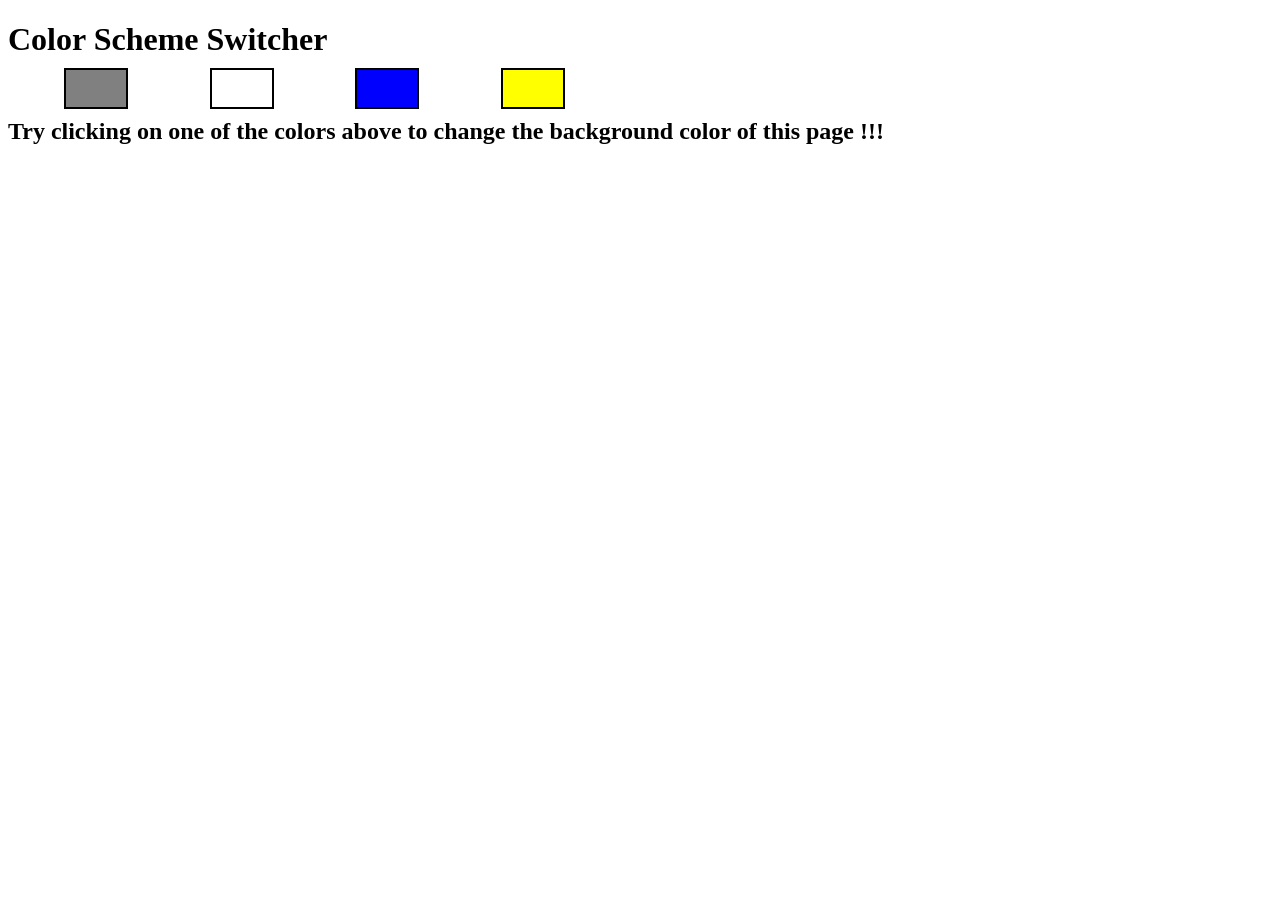
<file: Web Developement Notes/Frontend/JavaScript/Projects/1-color-changer/index.html>
<!DOCTYPE html>
<html lang="en">
<head>
    <meta charset="UTF-8">
    <meta name="viewport" content="width=device-width, initial-scale=1.0">
    <link rel="stylesheet" href="index.css"/>
    <title>Javascript Background Color Switcher</title>
</head>
<body>
    <h1>Color Scheme Switcher</h1>
    <span class="button" id = "grey"></span>
    <span class="button" id = "white"></span>
    <span class="button" id = "blue"></span>
    <span class="button" id = "yellow"></span>
    <h2>
        Try clicking on one of the colors above
        <span>to change the background color of this page !!! </span>
    </h2>
    <script src="index.js"></script>
</body>
</html>
</file>
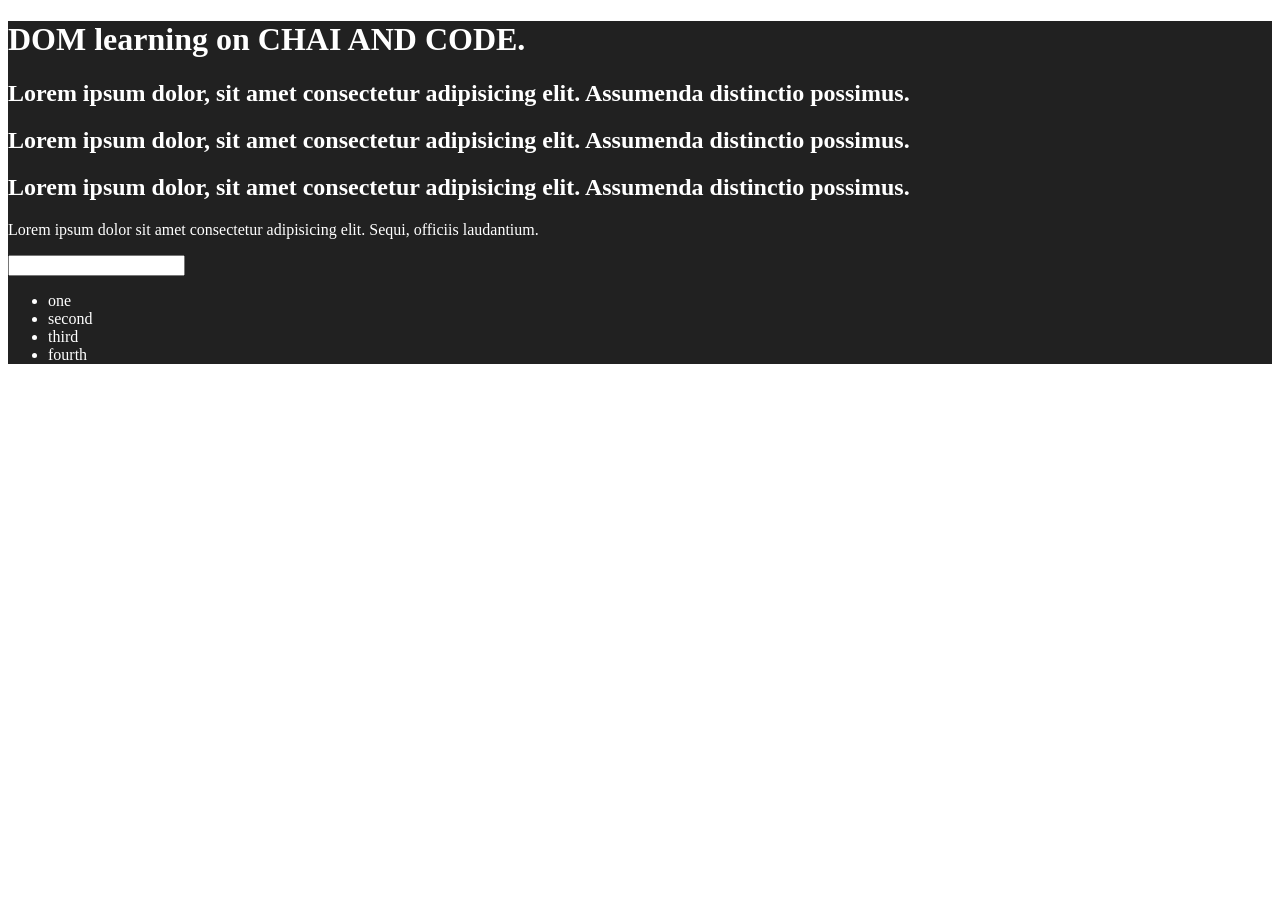
<file: Web Developement Notes/Frontend/JavaScript/DOM MANIPULATION/01_intro.html>
<!DOCTYPE html>
<html lang="en">
<head>
  <meta charset="UTF-8">
  <title>DOM Learning</title>
  <style>
    .bg-black {
      background-color: #212121;
      color: #fff;
    }
  </style>
</head>
<body>
  <div class="bg-black">
    <h1 id="title" class="heading">
      DOM learning on CHAI AND CODE.
      <span style="display: none;">test test</span>
    </h1>

    <h2>Lorem ipsum dolor, sit amet consectetur adipisicing elit. Assumenda distinctio possimus.</h2>
    <h2>Lorem ipsum dolor, sit amet consectetur adipisicing elit. Assumenda distinctio possimus.</h2>
    <h2>Lorem ipsum dolor, sit amet consectetur adipisicing elit. Assumenda distinctio possimus.</h2>

    <p>Lorem ipsum dolor sit amet consectetur adipisicing elit. Sequi, officiis laudantium.</p>
    <input type="password" name="" id="">

    <ul>
        <li class = "list-item">one</li>
        <li class = "list-item">second</li>
        <li class = "list-item">third</li>
        <li class = "list-item">fourth</li>
    </ul>
  </div>
</body>
</html>
</file>
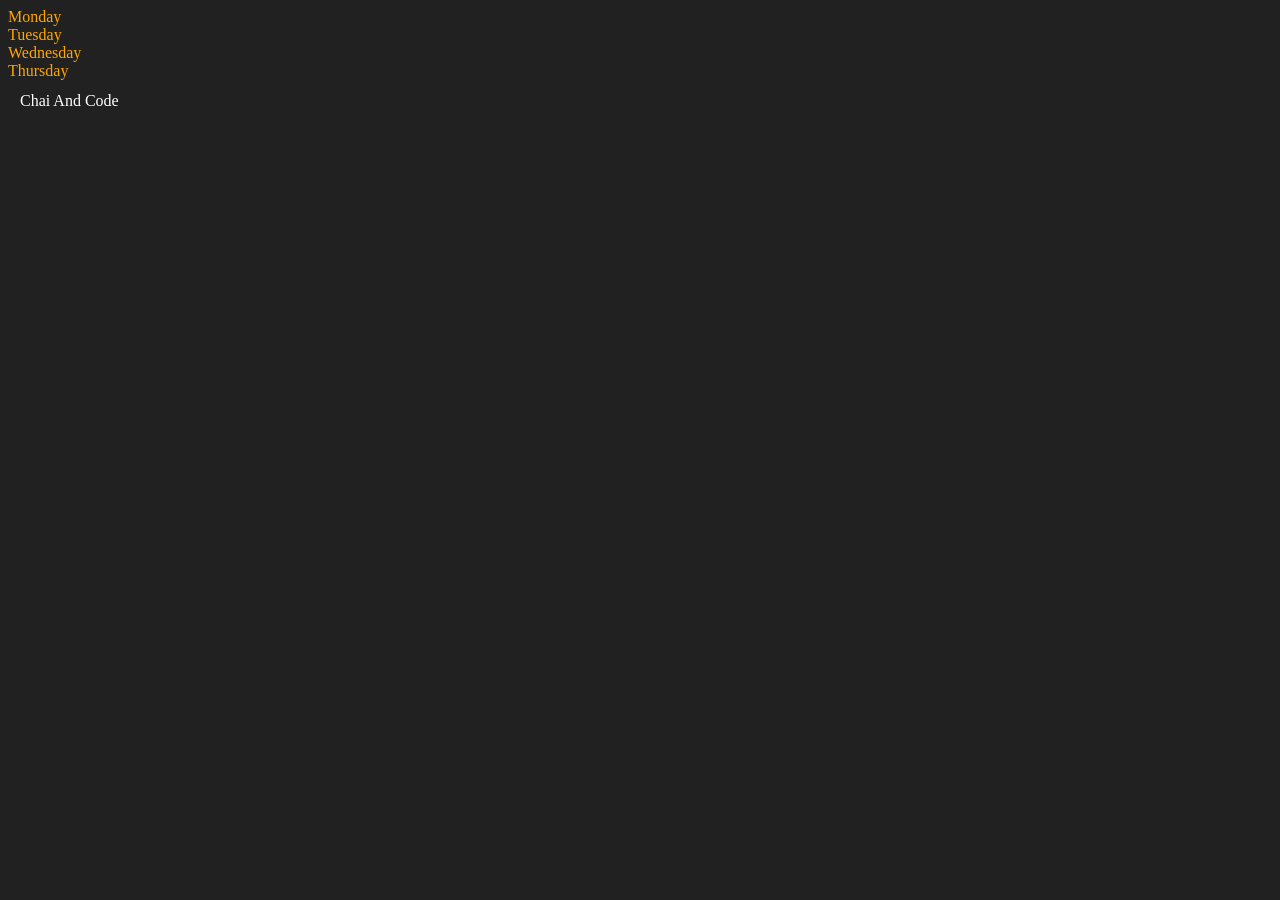
<file: Web Developement Notes/Frontend/JavaScript/DOM MANIPULATION/02_RELATION.html>
<!DOCTYPE html>
<html lang="en">
<head>
    <meta charset="UTF-8">
    <meta name="viewport" content="width=device-width, initial-scale=1.0">
    <title>DOM | Chai aur codet</title>
</head>
<body style = "background-color:  #212121; color: #fff;">
    <div class="parent">
        <div class="day">Monday</div>
        <div class="day">Tuesday</div>
        <div class="day">Wednesday</div>
        <div class="day">Thursday</div>
    </div>
</body>
<script>
    const parent = document.querySelector('.parent')
    // console.log(parent);
    // console.log(parent.children); // gives html collection which is almost like array
    // console.log(parent.children[1].innerHTML); 

    for (let i = 0; i < parent.children.length; i++){
        // console.log(parent.children[i].innerHTML);
        parent.children[i].style.color = 'orange'
    }
    // traversing 
    console.log(parent.firstElementChild);
    console.log(parent.lastElementChild);
    
    const dayOne = document.querySelector('.day')
    console.log(dayOne);
    console.log(dayOne.parentElement);
    console.log(dayOne.nextElementSibling);
    
    console.log("NODES: ", parent.childNodes);

    const div = document.createElement('div')
    console.log(div);
    div.className = "main"
    div.id = Math.round(Math.random() * 10 + 1)
    div.setAttribute("title", "generated title")
    div.style.padding = "12px"
    // div.innerText = "Chai aur code"
    const addText = document.createTextNode("Chai And Code")
    div.appendChild(addText)

    document.body.appendChild(div)



</script>
</html>
</file>
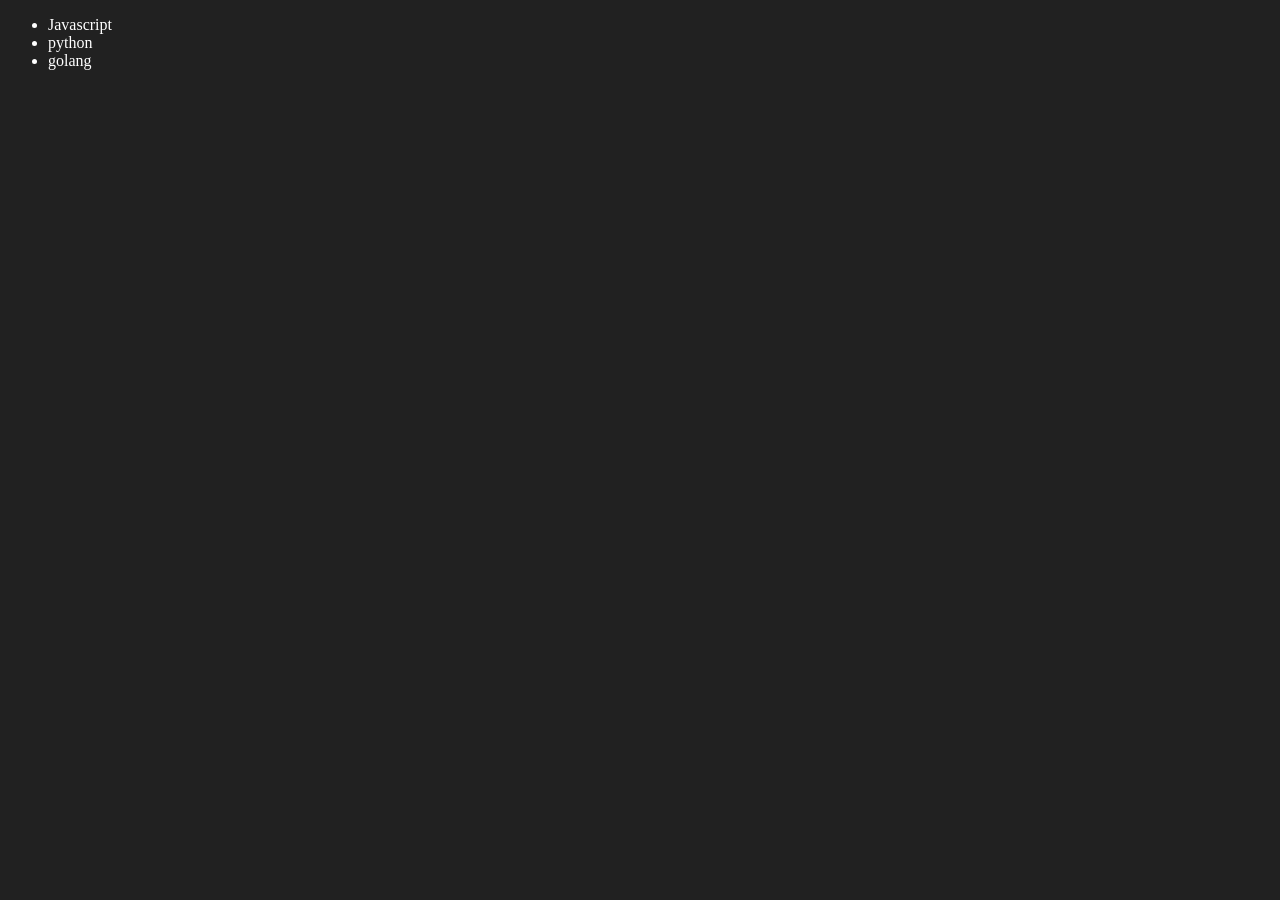
<file: Web Developement Notes/Frontend/JavaScript/DOM MANIPULATION/03_last_DOM.html>
<!DOCTYPE html>
<html lang="en">
<head>
    <meta charset="UTF-8">
    <meta name="viewport" content="width=device-width, initial-scale=1.0">
    <title>Document</title>
</head>
<body style = "background-color:  #212121; color: #fff;">
    <ul class="language">
        <li>Javascript</li>
    </ul>
</body>
<script>
    function addLanguage(langName){
        const li = document.createElement('li');
        li.innerHTML = `${langName}`
        document.querySelector('.language').appendChild(li)
    }
    addLanguage("python")

    function addOptiLanguage(langName){ // More optimized way
        const li = document.createElement('li');
        li.appendChild(document.createTextNode(langName));
        document.querySelector('.language').appendChild(li)
    }
    addOptiLanguage('golang')

    //Edit
    const secondLang = document.querySelector("Li: nth-child(2)")
    //secondLang.innerHTML = "Mojo" // Not optimized method 
    const newLi = document.createElement('li')
    newli.textContent = "Mojo"
    secondLang.replaceWith(newli)

    //edit
    const firstLang = document.querySelector("Li: first-child")
    firstLang.outerHTML = '<li>Typescript<</li>'

    // remove
    const lastLang = document.querySelector("Li: last-child")
    lastLang.remove()


</script>
</html>
</file>
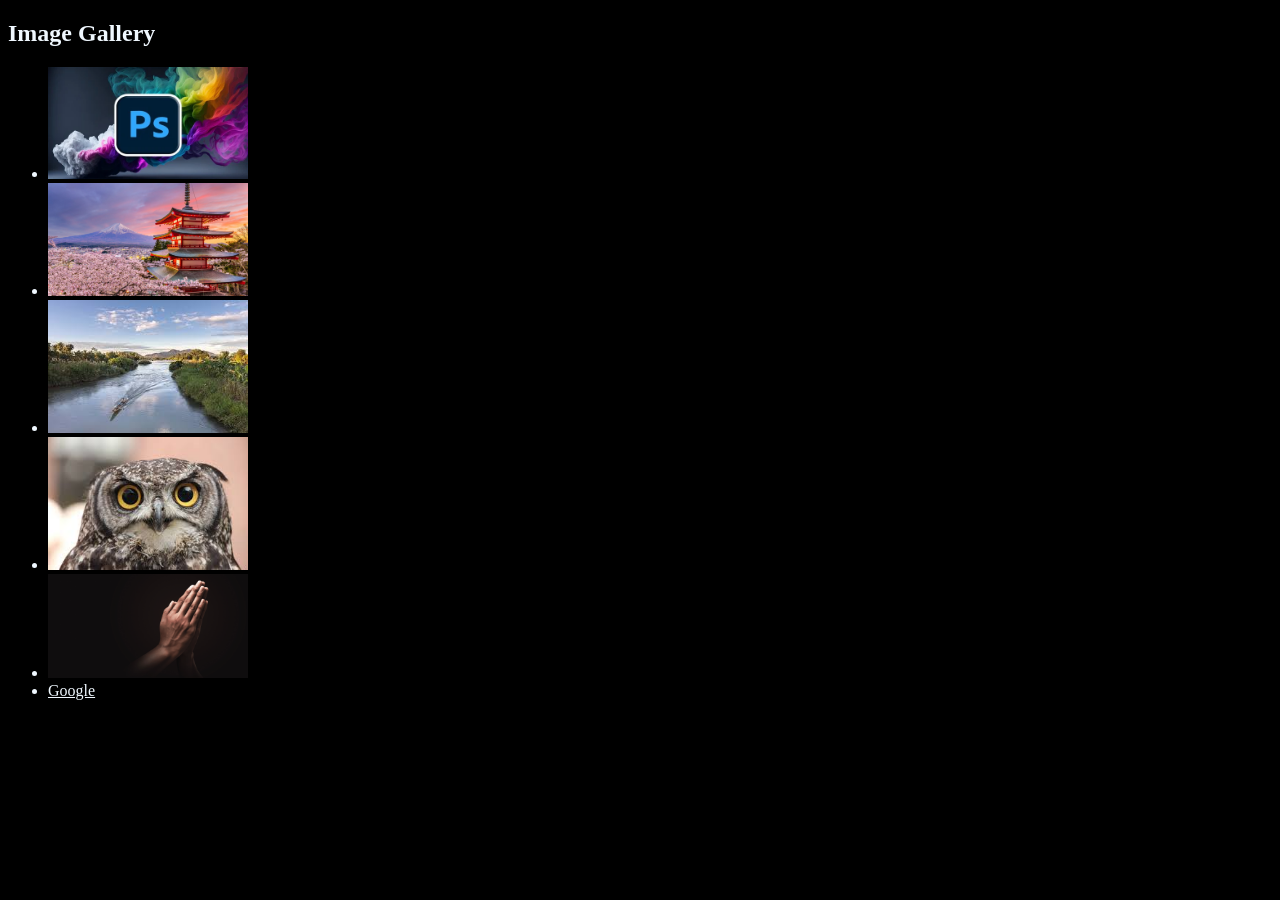
<file: Web Developement Notes/Frontend/JavaScript/Events/one.html>
<!DOCTYPE html>
<html lang="en">
<head>
    <meta charset="UTF-8">
    <meta name="viewport" content="width=device-width, initial-scale=1.0">
    <title>HTML Events</title>
</head>
<body style = "background-color: black; color: aliceblue;" >
    <h2>Image Gallery</h2>
    <div>
        <ul id="images" >
            <li><img width="200" id="photoshop" src="./img/photoshop.png" alt="Photoshop"></li>
            <li><img width="200" id="Japan" src="./img/Japan.jpg" alt="Japan"></li>
            <li><img width="200" id="river" src="./img/river.png" alt="River"></li>
            <li><img width="200" id="owl" src="./img/Owl.png" alt="Owl"></li>
            <li><img width="200" id="prayer" src="./img/Prayer.png" alt="Prayer"></li>
            <li><a style = "color: aliceblue;" href="https://google.com" id="google">Google</a></li>
        </ul>
    </div>
</body>
<script>
    // document.getElementById('owl').onclick = function(){
    //     alert("owl clicked") // bad approach as it dosent provides much info . should use event listner as it not only gives the functionality of onclick but also gives ability of propagation
    // }

    // document.getElementById('owl').addEventListener('click', function(){
    //     alert("Owl clicked again")
    // }, false)
    // attachEvent() -- used for the internet explorer view 
    // jQuery - on

    // document.getElementById('Japan').addEventListener('click', function(e){console.log(e);}) // e -- event object
    // type , timestamp, defaultPrevented , 
    // target, toElement, srcElement, currentElement
    // target, toElement, srcElement, currentTarget,
    // clientX, clientY, screenX, screenY
    // altkey, ctrlkey, shiftkey, keycode

    // Event propagation: the event first travels in the capturing phase (top to bottom), then reaches the target, and finally goes back up in the bubbling phase (bottom to top). In addEventListener, true = capturing and false = bubbling (default).
    // Event propagation has two main phases: capturing (top to bottom) and bubbling (bottom to top). true = capture, false = bubble.

//     document.getElementById('images').addEventListener('clicked', function(e){
//         console.log("clicked inside the ul.");
//     }, false)

// document.getElementById('owl').addEventListener('click', function(e){
//     console.log("owl clicked.");
//     e.stopPropagation()
// }, true)

// document.getElementById('google').addEventListener('click', function(e){
//     e.preventDefault()
//     e.stopPropagation() // Stops bubbling
//     console.log("Google clicked");
// }, false)

document.querySelector('#images').addEventListener('click', function(e){
    console.log(e.target.parentNode);
    console.log(e.target.tagName);
    if (e.target.tagName === 'IMG') {
        console.log(e.target.id);
       let removeIt = e.target.parentNode
        removeIt.remove() 
    }

    // e.preventDefault()
// removes the element from the webpage
    // removeIt.parentNode.removeChild(removeIt)
})






</script>
</html>
</file>
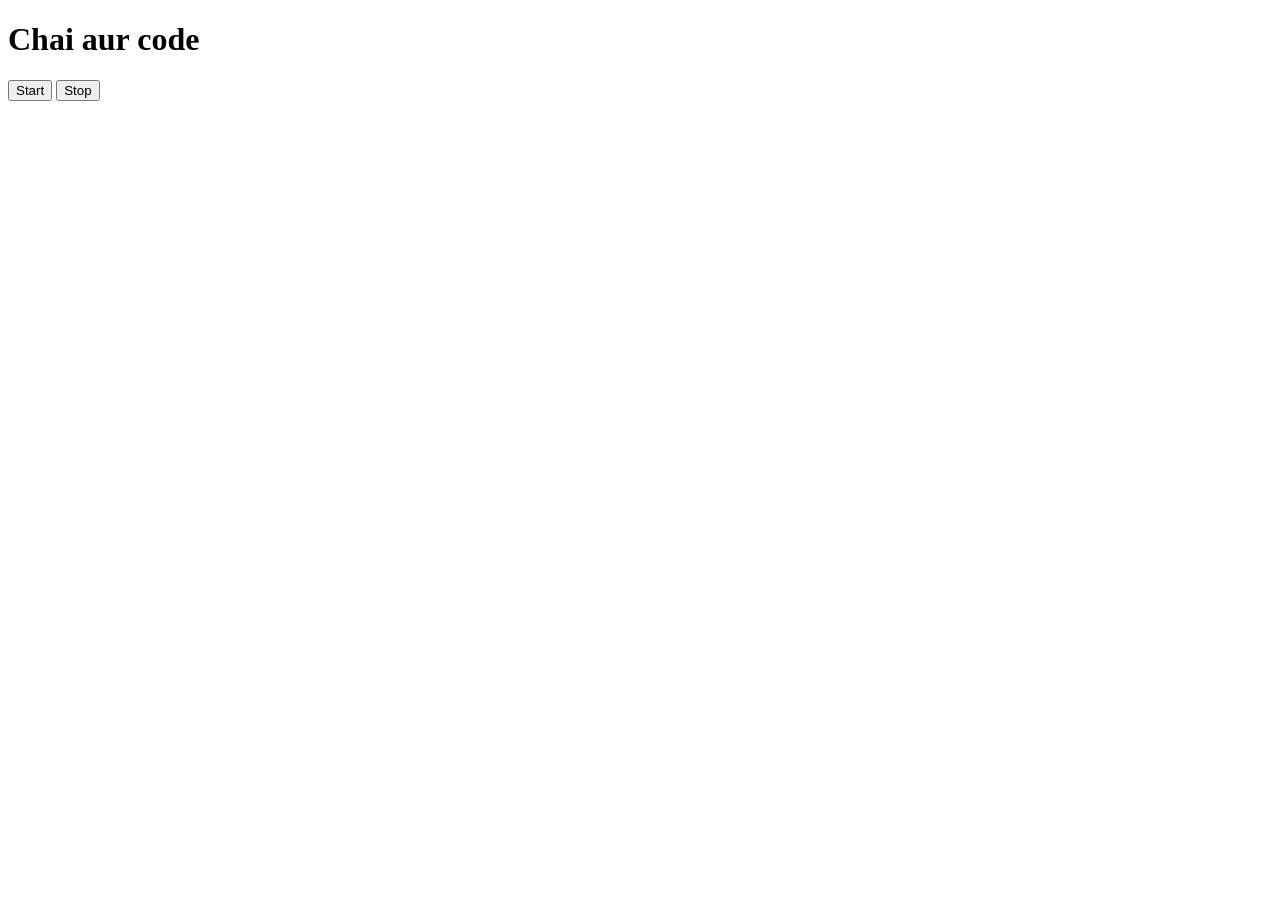
<file: Web Developement Notes/Frontend/JavaScript/Events/three.html>
<!DOCTYPE html>
<html lang="en">
<head>
    <meta charset="UTF-8">
    <meta name="viewport" content="width=device-width, initial-scale=1.0">
    <title>Document</title>
</head>
<body>
    <h1>Chai aur code</h1>
    <button id="start">Start</button>
    <button id="stop">Stop</button>
</body>
<script>
    const sayDate = function(str){  // Loops over the same function
        console.log(str, Date.now());
    }

    const intervalId = setInterval(sayDate, 1000, "hi")

    clearInterval(intervalId)
</script>
</html>
</file>
<file: Web Developement Notes/Frontend/JavaScript/Projects/1-color-changer/index.css>
.button {
    width: 40vw;
    height: 4vh;
    margin: 0 2vw 0 56px;
    padding: 10px 30px;
    border: 2px solid black;
}

#grey{
    background-color: grey;
}
#blue{
    background-color: blue;
}
#white{
    background-color: white;
}

#yellow{
    background-color: yellow;
}
</file>
